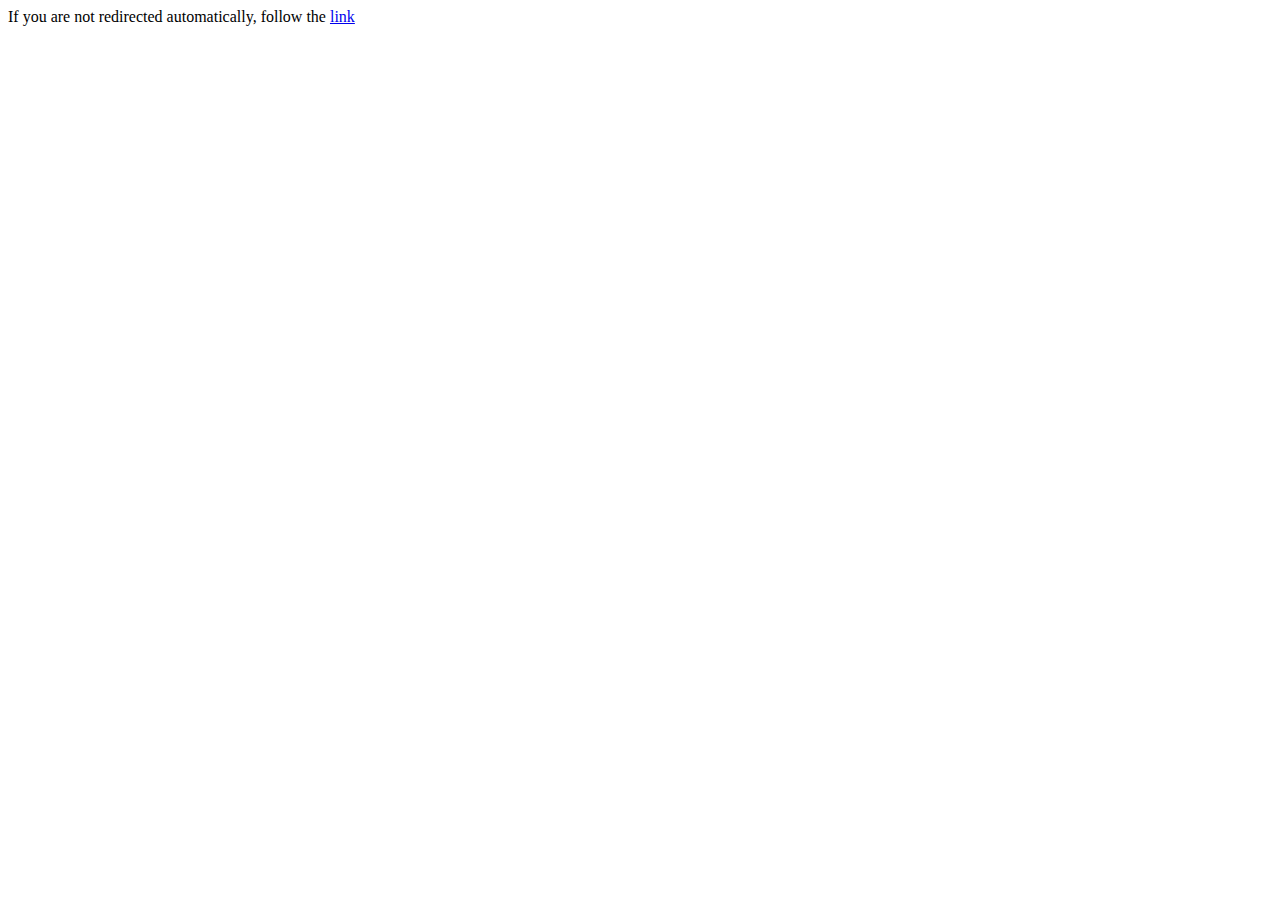
<file: index.html>
<!DOCTYPE HTML>
<html lang="en-US">

<head>
    <meta charset="UTF-8">
    <meta http-equiv="refresh" content="1;url=src/index.html">
    <title>Page Redirection</title>
</head>

<body>
    If you are not redirected automatically,
    follow the <a href="src/index.html">link</a>
</body>

</html>
</file>
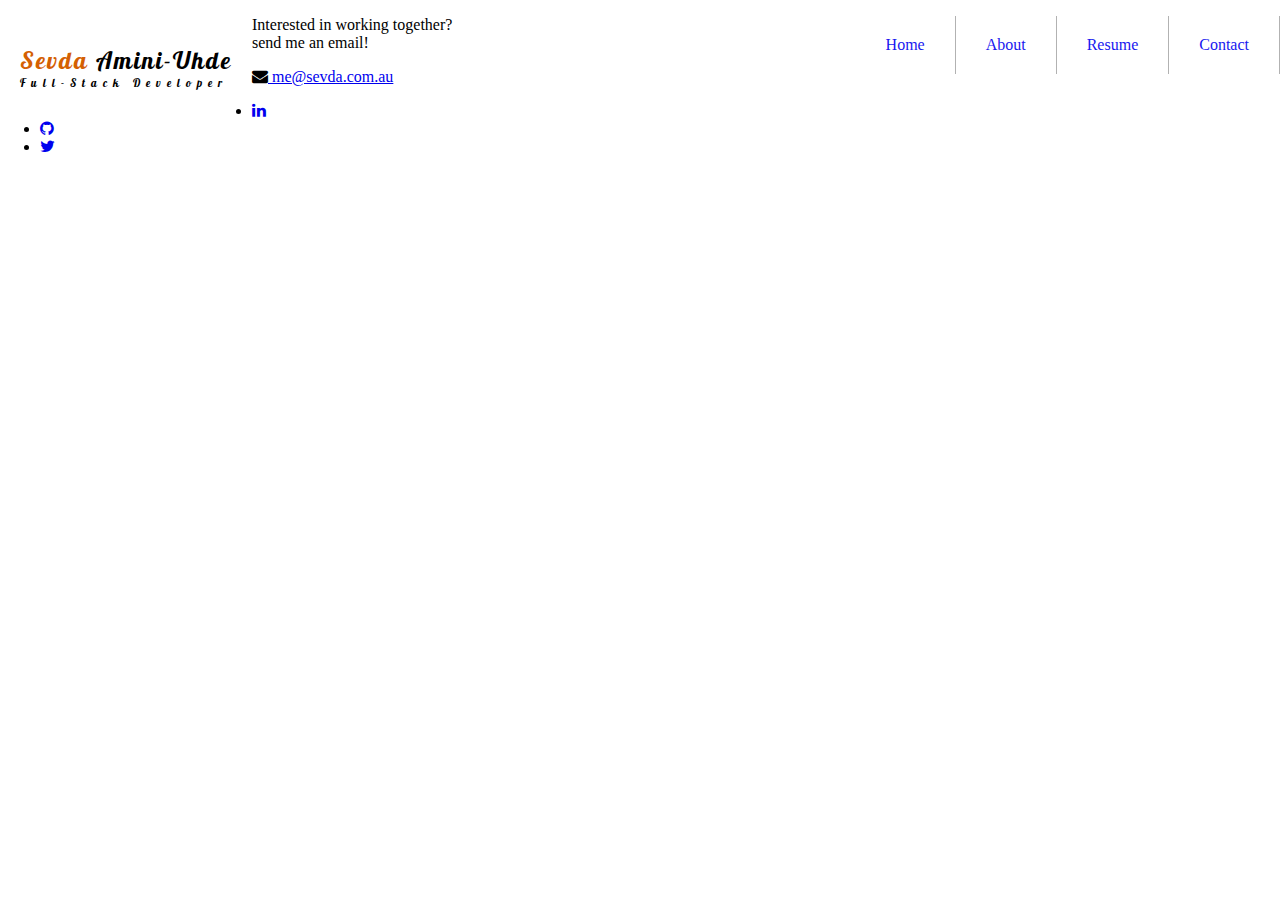
<file: src/contact.html>
<!DOCTYPE html>
<html lang="en">

<head>
    <meta charset="UTF-8">
    <meta name="viewport" content="width=device-width, initial-scale=1.0">
    <meta name="author" content="Sevda Amini">
    <meta name="description" content="Sevda Amini Full-Stack Web Developer">
    <link rel="stylesheet" href="style.css">
    <title>Sevda Amini Uhde | Web Developer</title>
    <link href="https://maxcdn.bootstrapcdn.com/font-awesome/4.6.3/css/font-awesome.min.css" rel="stylesheet">
    <link href="https://stackpath.bootstrapcdn.com/font-awesome/4.7.0/css/font-awesome.min.css" rel="stylesheet">
    <link href="https://fonts.googleapis.com/css2?family=Lobster&family=Roboto&display=swap" rel="stylesheet">
    <link rel="icon" href="./images/favicon.png" type="image/png" />
</head>

<body>
    <!--header----->
    <div class="header">

        <div class="logo">

            <p class="name-surname"><span>Sevda</span> Amini-Uhde</p>
            <p class="job-title">Full-Stack Developer</p>
        </div>

        <input type="checkbox" class="menu-btn" id="menu-btn">
        <label for="menu-btn" class="menu-icon">
            <span class="nav-icon"></span>
        </label>

        <ul class="nav-links">
            <li class="nav-link"><a href="index.html">Home</a></li>
            <li class="nav-link"><a href="about.html">About</a></li>
            <li class="nav-link"><a href="resume.html">Resume</a></li>
            <li class="nav-link"><a href="contact.html">Contact</a></li>
        </ul>

    </div>

    <!--contact information-->
    <div class="contact-text">
        <p>Interested in working together? <br>send me an email!</p>
        <i class="fa fa-envelope" aria-hidden="true"></i><a href="me@sevda.com.au"> me@sevda.com.au</a>
    </div>

    <!---Footer--->

    <footer>

        <!--social media-->

        <div class="social-media-contact">
            <ul>
                <li><a href="#"><i class="fa fa-linkedin" aria-hidden="true"></i></a></li>
                <li><a href="#"><i class="fa fa-github" aria-hidden="true"></i></a></li>
                <li><a href="#"><i class="fa fa-twitter" aria-hidden="true"></i></a></li>
            </ul>
        </div>

        <!---Copyright-->

        <div class="copyright"></div>

    </footer>

</body>

</html>
</file>
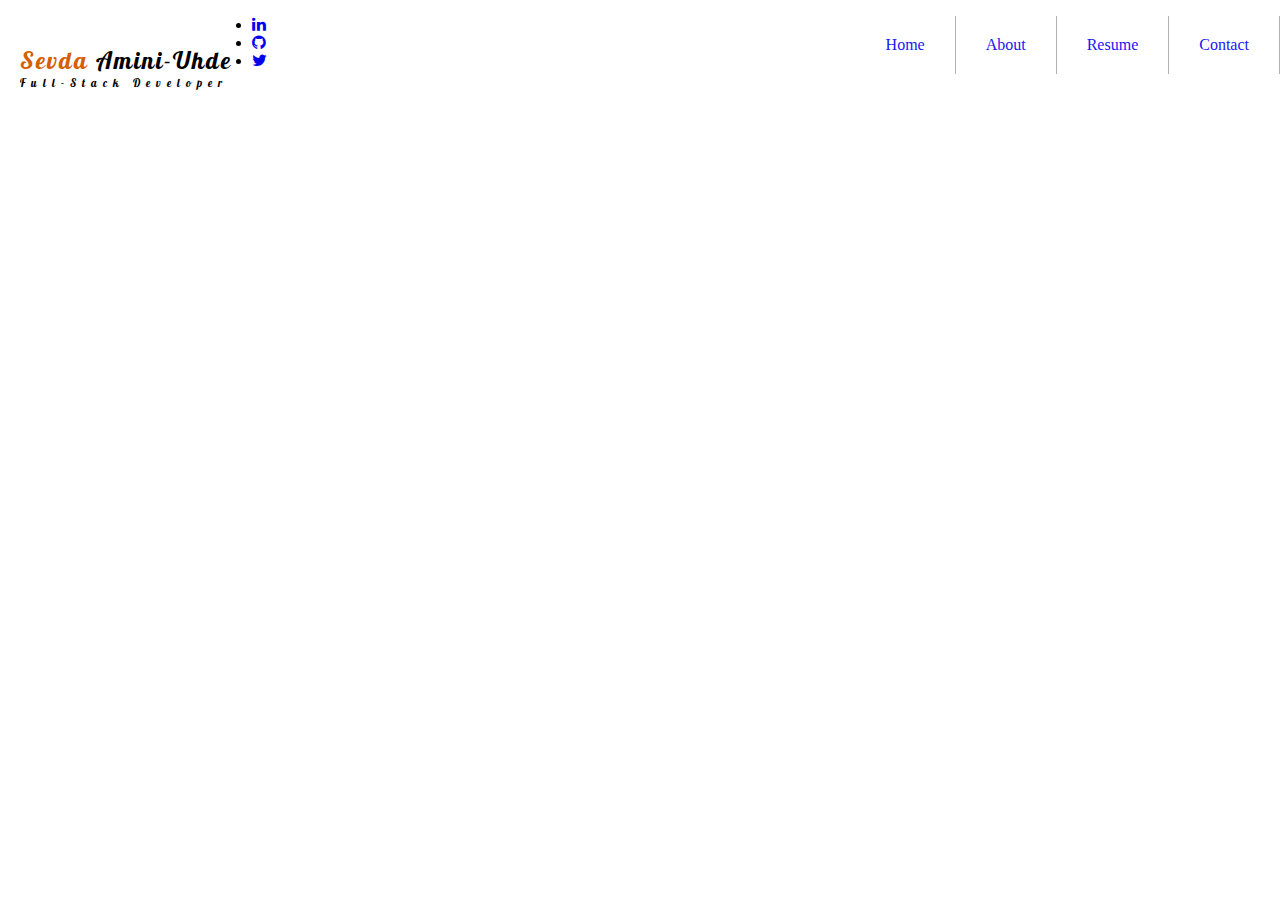
<file: src/resume.html>
<!DOCTYPE html>
<html lang="en">

<head>
    <meta charset="UTF-8">
    <meta name="viewport" content="width=device-width, initial-scale=1.0">
    <meta name="author" content="Sevda Amini">
    <meta name="description" content="Sevda Amini Full-Stack Web Developer">
    <link rel="stylesheet" href="style.css">
    <title>Sevda Amini Uhde | Web Developer</title>
    <link rel="icon" href="./images/favicon.png" type="image/png" />
    <link href="https://stackpath.bootstrapcdn.com/font-awesome/4.7.0/css/font-awesome.min.css" rel="stylesheet">
    <link href="https://fonts.googleapis.com/css2?family=Lobster&family=Roboto&display=swap" rel="stylesheet">
</head>

<body>
    <!---header section----->
    <div class="header">

        <div class="logo">
            <p class="name-surname"><span>Sevda</span> Amini-Uhde</p>
            <p class="job-title">Full-Stack Developer</p>
        </div>

        <input type="checkbox" class="menu-btn" id="menu-btn">
        <label for="menu-btn" class="menu-icon">
            <span class="nav-icon"></span>
        </label>

        <ul class="nav-links">
            <li class="nav-link"><a href="index.html">Home</a></li>
            <li class="nav-link"><a href="about.html">About</a></li>
            <li class="nav-link"><a href="resume.html">Resume</a></li>
            <li class="nav-link"><a href="contact.html">Contact</a></li>
        </ul>

    </div>


    <!-----
    <div class="resume-link">
        <p>Download a pdf file of my resume from the link bellow</p>
        <a href="/docs/cv.pdf" download>
            Resume Download</a>
    </div>
-->





    </div>

    <footer>
        <div class="social-media-resume">
            <ul>
                <li><a href="#"><i class="fa fa-linkedin" aria-hidden="true"></i></a></li>
                <li><a href="#"><i class="fa fa-github" aria-hidden="true"></i></a></li>
                <li><a href="#"><i class="fa fa-twitter" aria-hidden="true"></i></a></li>
            </ul>
        </div>

        <div class="copyright"></div>
    </footer>



</body>

</html>
</file>
<file: src/style.css>
@import url("https://fonts.googleapis.com/css?family=Montserrat&display=swap");
/*font-family: 'Lobster', cursive;
font-family: 'Roboto', sans-serif;   -------fonts using in this project*/
.header {
  position: -webkit-sticky;
  position: sticky;
  /* Fix positioning anchors the icon on the top */
  width: 100%;
  z-index: 3;
  /* to keep the menu above the content, when we scroll above content will scroll underneath*/
  /*animating when menu is checked*/
}

.header .nav-links {
  margin: 0;
  padding: 0;
  list-style: none;
  /*removes the bulet style from the menu*/
  overflow: hidden;
  clear: both;
  /*forces the menu bellow the left floated logo*/
  max-height: 0;
  -webkit-transition: max-height .2s ease-in-out;
  transition: max-height .2s ease-in-out;
  text-align: center;
  background: #fff;
  opacity: .9;
}

.header .nav-links .nav-link a {
  display: block;
  /* To be able to define padding and margin 
                                    so clicking on menu items will be easier*/
  padding: 20px;
  border-right: 1px solid #aaa;
  /*add a border as a divider
                                                between menu icons in desktop view*/
  text-decoration: none;
  /*removing under line*/
}

.header .nav-links .nav-link a:hover {
  background-color: #ddd;
}

.header .menu-icon {
  padding: 28px 20px;
  position: relative;
  /*the reason for giving the relative position:
                            because menu-icon acts as a parent element for span
                            and we want to be able to move the child element and
                            do work on it so relative positioning will allow us this
                            then we gibe absolute positioning to the child element*/
  float: right;
  cursor: pointer;
}

.header .menu-icon .nav-icon {
  background: #333;
  display: block;
  /*choosing block to be able to give some width and height*/
  height: 2px;
  width: 18px;
  position: relative;
  -webkit-transition: background .2s ease-out;
  transition: background .2s ease-out;
  /*Adding psudoelements here to add a top and botton line
                on created nav icon*/
}

.header .menu-icon .nav-icon::before, .header .menu-icon .nav-icon::after {
  background: #333;
  content: "";
  /*Allow us to add bars with css programatically     */
  display: block;
  height: 100%;
  width: 100%;
  position: absolute;
  -webkit-transition: all .2s ease-out;
  transition: all .2s ease-out;
}

.header .menu-icon .nav-icon::before {
  top: 5px;
}

.header .menu-icon .nav-icon::after {
  top: -5px;
}

.header .menu-btn {
  display: none;
}

.header .menu-btn:checked ~ .nav-links {
  max-height: 240px;
}

.header .menu-btn:checked ~ .menu-icon .nav-icon {
  background: transparent;
}

.header .menu-btn:checked ~ .menu-icon .nav-icon::before {
  -webkit-transform: rotate(-45deg);
          transform: rotate(-45deg);
  top: 0;
}

.header .menu-btn:checked ~ .menu-icon .nav-icon::after {
  -webkit-transform: rotate(45deg);
          transform: rotate(45deg);
  top: 0;
}

.header .logo {
  float: left;
  display: block;
  /*font-size: 2em;*/
  font-family: 'Lobster', cursive;
  /*padding: 5px 20px;*/
}

.header .logo .name-surname {
  font-size: 1.5em;
  padding: 5px 20px 0px 20px;
  margin-bottom: -10px;
  letter-spacing: 2px;
}

.header .logo .name-surname span {
  color: #d46002;
}

.header .logo .job-title {
  font-size: 0.7em;
  padding: 0 20px 5px 20px;
  letter-spacing: 6px;
}

.header .logo a {
  text-decoration: none;
  color: inherit;
}

@media screen and (min-width: 800px) {
  .header .nav-links {
    clear: none;
    float: right;
    max-height: none;
  }
  .header .nav-links .nav-link {
    float: left;
  }
  .header .nav-links .nav-link a {
    padding: 20px 30px;
  }
  .header .menu-icon {
    display: none;
  }
}

.banner {
  width: 100%;
  position: absolute;
  top: 40%;
  left: 50%;
  -webkit-transform: translate(-50%, -50%);
          transform: translate(-50%, -50%);
  text-align: center;
  font-family: 'Roboto', sans-serif;
}

.banner h1 {
  font-size: 2em;
  margin-bottom: 10px;
  color: #000;
  -webkit-animation-name: moveToLeft;
          animation-name: moveToLeft;
  -webkit-animation-duration: 2s;
          animation-duration: 2s;
}

.banner span {
  font-weight: 1000;
  color: #d46002;
}

.banner p {
  font-size: 1.1em;
  font-weight: 600;
  -webkit-animation-name: moveToRight;
          animation-name: moveToRight;
  -webkit-animation-duration: 2s;
          animation-duration: 2s;
}

.social-media {
  left: 0;
  right: 0;
  bottom: 10%;
}

.social-media ul {
  list-style: none;
  padding-right: 0;
  padding-left: 0;
  margin: 0 auto;
  text-align: center;
}

.social-media ul li {
  display: inline;
  padding: 30px;
}

.social-media ul li a {
  text-decoration: none;
  text-align: center;
  font-size: 1.3em;
}

.social-media-home {
  position: absolute;
}

/*font-family: 'Lobster', cursive;
font-family: 'Roboto', sans-serif;   -------fonts using in this project*/
/*
.about-page {
    background: url(/docs/apple.jpg);
    background-repeat: no-repeat;
    background-size: cover;
    width: 100vw;
    
}*/
/* extra styles for header section for only about page*/
.about-header {
  /*background:#000;*/
  /*opacity: .8;*/
}

/*--picture styling --*/
.my-picture img {
  display: block;
  margin: 0 auto;
  padding: 10px;
  width: 200px;
  height: auto;
  border: solid 2px transparent;
  border-radius: 50%;
}

/*---content section styling starts here*/
.about-text {
  display: -ms-grid;
  display: grid;
  font-family: 'Roboto', sans-serif;
  padding: 0 10px;
  text-align: left;
}

.about-text h1,
.about-text h2,
.about-text h3,
.about-text h4 {
  font-size: 1.3em;
  text-align: center;
}

.about-text p {
  font-size: .8em;
}

/*---Portfolio section styling---*/
.portfolio {
  /*display: grid;*/
  font-family: 'Roboto', sans-serif;
  margin: 0 10px;
}

.portfolio h1 {
  font-size: 1.5em;
  text-align: center;
}

.portfolio h2,
.portfolio h3,
.portfolio h4,
.portfolio h5,
.portfolio h6 {
  font-size: 1.3em;
  text-align: left;
  padding-left: 10px;
}

.portfolio p {
  padding: 0 10px;
  font-size: .8em;
}

.project-one,
.project-two,
.project-three,
.project-four,
.project-five {
  display: -ms-grid;
  display: grid;
  -ms-grid-rows: auto;
      grid-template-rows: auto;
  /*column-gap: 10px;*/
  row-gap: 20px;
}

.project-one img,
.project-two img,
.project-three img,
.project-four img,
.project-five img {
  display: block;
  margin: 0 auto;
  padding: 10px 10px;
}

/*-----Footer styling----*/
.footer {
  display: -ms-grid;
  display: grid;
  -ms-grid-rows: 1fr 1fr;
      grid-template-rows: 1fr 1fr;
}

.social-media-about {
  margin: 10% auto 10% auto;
}

.copyright {
  text-align: center;
  font-family: 'Roboto', sans-serif;
  font-size: .6em;
  padding: 5px;
  margin: 1% auto;
}

body {
  margin: 0;
  padding: 0;
}
/*# sourceMappingURL=style.css.map */
</file>
